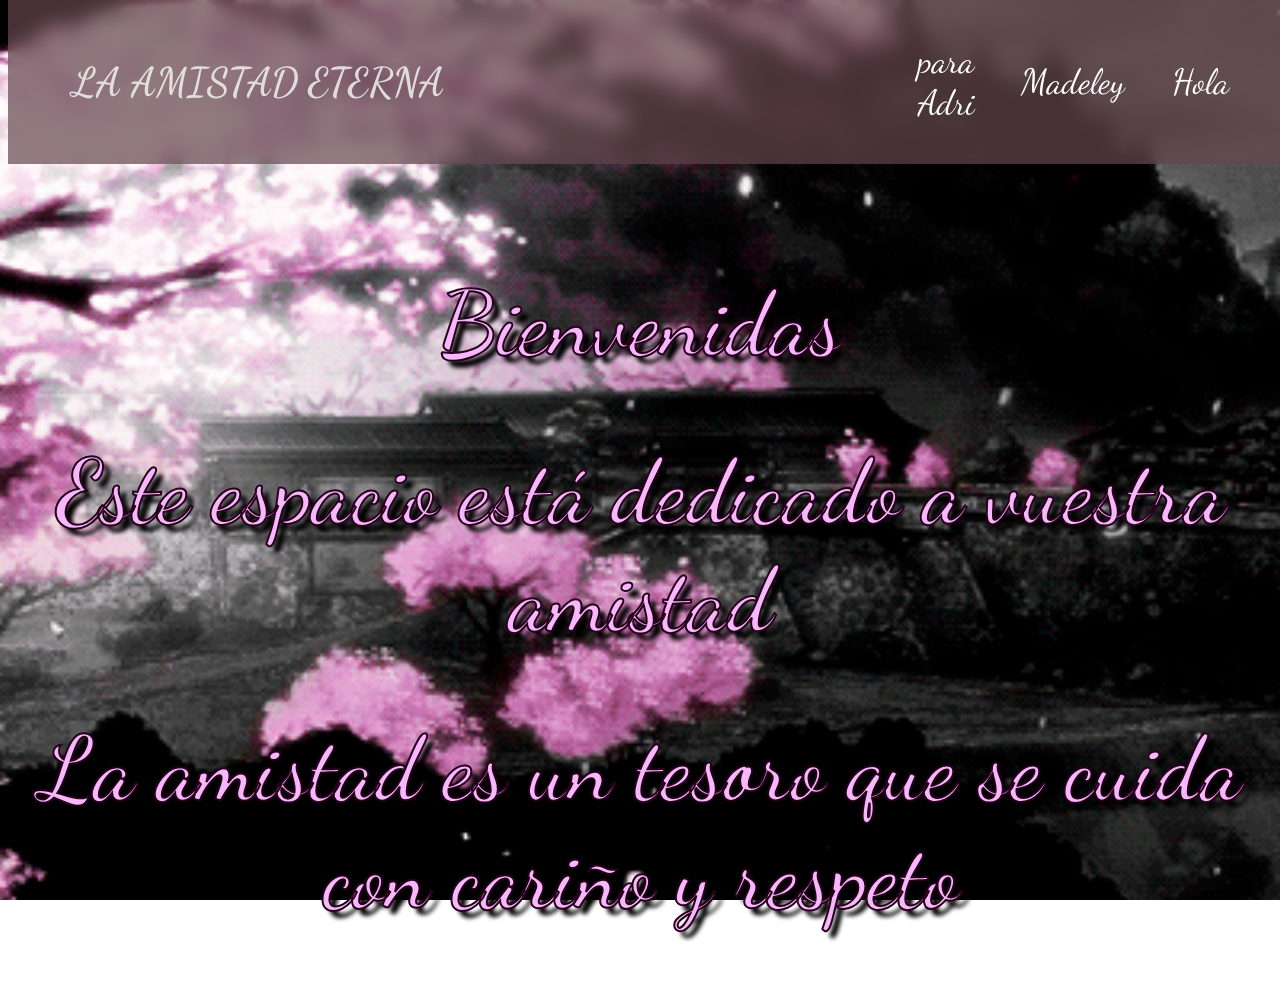
<file: index.html>
<!DOCTYPE html>
<html lang="en">
<head>
    <meta charset="UTF-8">
    <meta name="viewport" content="width=device-width, initial-scale=1.0">
    <link rel="stylesheet" href="estilos/estilo1.css">

    <link rel="preconnect" href="https://fonts.googleapis.com">
    <link rel="preconnect" href="https://fonts.gstatic.com" crossorigin>
    <link href="https://fonts.googleapis.com/css2?family=Dancing+Script:wght@400..700&display=swap" rel="stylesheet">

    <title>LA AMISTAD ETERNA</title>
</head>
<body>
    <header>
    <div class="barra">
        <div class="amigas" >
            LA AMISTAD ETERNA
        </div>
        <NAV>
            <ul id="lista" class="listarvinculos"> 
                <li><a href="Adri.html" >
                    <span>para Adri</span>
                </a></li>
                <li><a href="madeley.html" >
                    <span>Madeley</span>
                </a></li>
                <li><a href="hola.html" >
                    <span>Hola</span>
                </a></li>
            </ul>
    </div>
        </NAV>
</header>
    <main>
        <h1>Bienvenidas</h1>
        <h1>Este espacio está dedicado a vuestra amistad</h1>
        <h1>La amistad es un tesoro que se cuida con cariño y respeto</h1>
    </main>
</body>
</html>
</file>
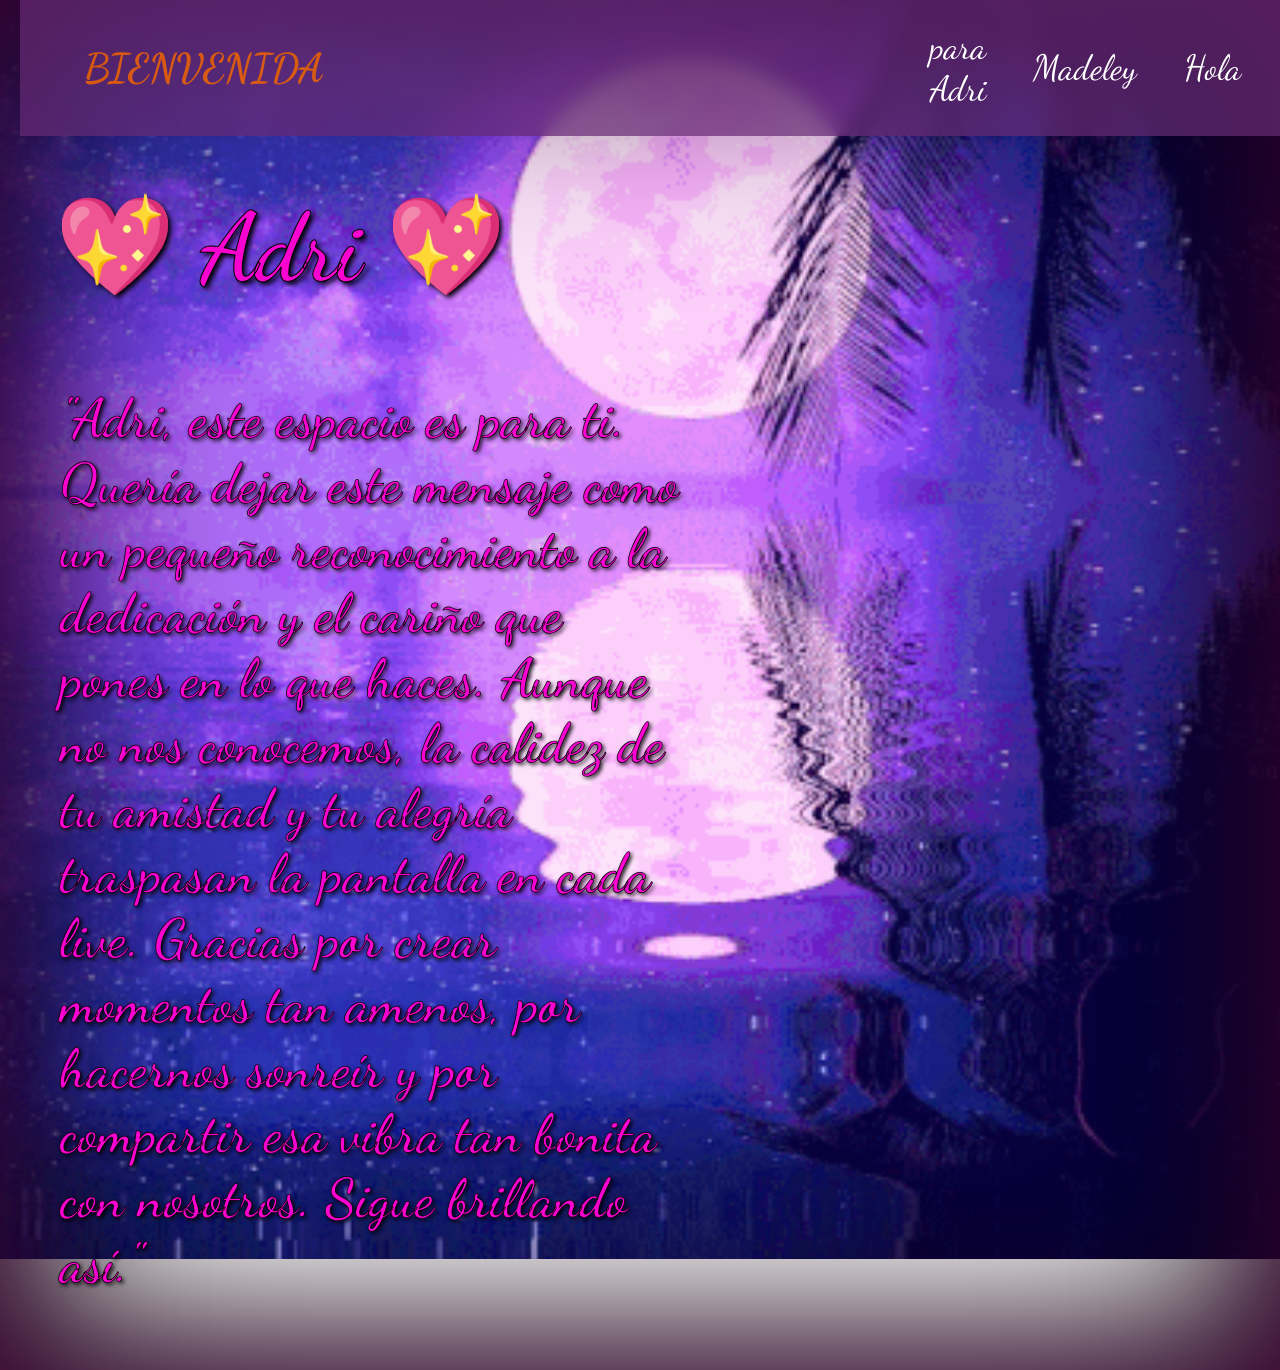
<file: Adri.html>
<!DOCTYPE html>
<html lang="en">
<head>
    <meta charset="UTF-8">
    <meta name="viewport" content="width=device-width, initial-scale=1.0">

    <link rel="preconnect" href="https://fonts.googleapis.com">
    <link rel="preconnect" href="https://fonts.gstatic.com" crossorigin>
    <link href="https://fonts.googleapis.com/css2?family=Dancing+Script:wght@400..700&display=swap" rel="stylesheet">

    <title>BIENVENIDA</title>
    <style>
header{
    width: 100%; 
    position: fixed;
    top:0;
    z-index: 999; 
    background: rgba(103, 43, 117, 0.7); 
    backdrop-filter: blur(10px);
}
.barra{
    width: 90%;
    margin:auto;
    display: flex; 
    align-items: center;
    justify-content: space-between;
    padding: 0 0; 

}
.amigas:hover{
    background-color: rgb(181, 159, 199);
    border-radius: 10px;
}
.amigas{
    font-family: 'Dancing Script', cursive;
    font-size: 40px;
    font-weight: 900;
    color:rgba(232, 97, 8, 0.897)
}
.listarvinculos{
    display: flex;
    list-style: none;
    max-width: 500px;
    width: 100%;
}
.listarvinculos li{
    flex:1;
    display: flex;
}

.listarvinculos a{
    text-decoration: none;
    color: white;
    font-size: 35px;
    position: relative;
    padding: 10px;
    display:flex;
    width: 100%;
    justify-content: center;
    align-items: center;
    transition: all;
    text-align: center;
}

.listarvinculos a:hover{
    background-color: rgb(181, 159, 199);
    border-radius: 10px;
}
        body {
            background-image: url("imagenes/poema.gif");
            background-size: cover;
            background-position: center;
            background-repeat: no-repeat;
            background-attachment: fixed;
            font-family: 'Dancing Script', cursive;
            color: rgb(249, 3, 208);
            text-align: center;
            margin: 0;
            padding: 20px;
            box-shadow: 
            inset 0 0 150px rgb(64, 2, 56),   
            inset 0 0 300px rgba(0, 0, 0, 1);
        }
         h2 {   
            margin-top: 170px;
            font-size: 600%;
            text-align: left;
            margin-left: 35px;
            text-shadow: 3px 3px 5px black;
            font-weight: 700;
            -webkit-text-stroke: 1px black;
        }
        p {
            font-size: 341%;
            color:rgb(249, 3, 208);
            text-align: left;
            width: 50%;
            margin-left: 40px;
            text-shadow: 2px 2px 4px rgb(0, 0, 0);
            font-weight: 700;
            -webkit-text-stroke: 0.7px black;
        }
    </style>
</head>
<body>
 <header>
    <div class="barra">
        <div class="amigas">
        <a href="index.html" style="text-decoration:none; color:rgba(232,97,8,0.897)">
       BIENVENIDA</a>
        </div>
        <NAV>
            <ul id="lista" class="listarvinculos"> 
                <li><a href="Adri.html" >
                    <span>para Adri</span>
                </a></li>
                <li><a href="madeley.html" >
                    <span>Madeley</span>
                </a></li>
                <li><a href="hola.html" >
                    <span>Hola</span>
                </a></li>
            </ul>
    </div>
        </NAV>
</header>
    <main>
    <h2><strong>💖 Adri 💖</strong></h2>
    <p><b>"Adri, este espacio es para ti. Quería dejar este mensaje como un pequeño reconocimiento a la dedicación y el cariño que pones en lo que haces. Aunque no nos conocemos, la calidez de tu amistad y tu alegría traspasan la pantalla en cada live. Gracias por crear momentos tan amenos, por hacernos sonreír y por compartir esa vibra tan bonita con nosotros. Sigue brillando así."</b></p>
    </main>
</body>
</html>
</file>
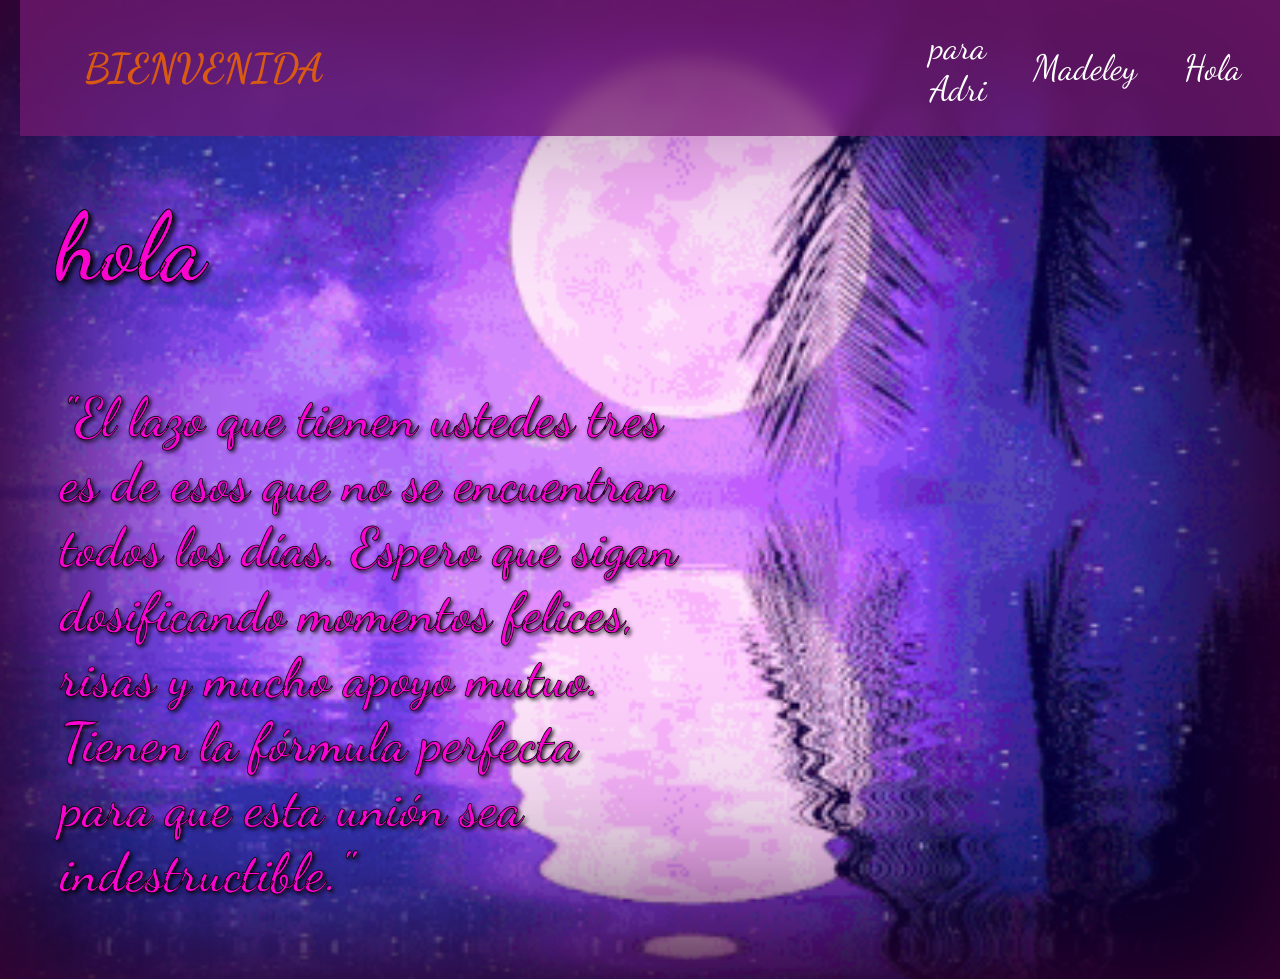
<file: hola.html>
<!DOCTYPE html>
<html lang="en">
<head>
    <meta charset="UTF-8">
    <meta name="viewport" content="width=device-width, initial-scale=1.0">

    <link rel="preconnect" href="https://fonts.googleapis.com">
    <link rel="preconnect" href="https://fonts.gstatic.com" crossorigin>
    <link href="https://fonts.googleapis.com/css2?family=Dancing+Script:wght@400..700&display=swap" rel="stylesheet">

    <title>BIENVENIDA</title>
    <style>
header{
    width: 100%; 
    position: fixed;
    top:0;
    z-index: 999; 
    background: rgba(120, 28, 117, 0.7); 
    backdrop-filter: blur(10px);
}
.barra{
    width: 90%;
    margin:auto;
    display: flex; 
    align-items: center;
    justify-content: space-between;
    padding: 0 0; 
}
.amigas:hover{
    background-color: rgb(181, 159, 199);
    border-radius: 10px;
}
.amigas{
    font-family: 'Dancing Script', cursive;
    font-size: 40px;
    font-weight: 900;
    color:rgba(232, 97, 8, 0.897)
}
.listarvinculos{
    display: flex;
    list-style: none;
    max-width: 500px;
    width: 100%;
}
.listarvinculos li{
    flex:1;
    display: flex;
}

.listarvinculos a{
    text-decoration: none;
    color: white;
    font-size: 35px;
    position: relative;
    padding: 10px;
    display:flex;
    width: 100%;
    justify-content: center;
    align-items: center;
    transition: all;
    text-align: center;
}

.listarvinculos a:hover{
    background-color: rgb(181, 159, 199);
    border-radius: 10px;
}
        body {
            background-image: url("imagenes/poema.gif");
            background-size: cover;
            background-position: center;
            background-repeat: no-repeat;
            background-attachment: fixed;
            font-family: 'Dancing Script', cursive;
            color: rgb(249, 3, 208);
            text-align: center;
            margin: 0;
            padding: 20px;
            box-shadow: 
            inset 0 0 150px rgb(64, 2, 56),   
            inset 0 0 300px rgba(0, 0, 0, 1);
        }
         h2 {   
            margin-top: 170px;
            font-size: 600%;
            text-align: left;
            margin-left: 35px;
            text-shadow: 3px 3px 5px black;
            font-weight: 700;
            -webkit-text-stroke: 1px black;
        }
        p {
            font-size: 341%;
            color:rgb(249, 3, 208);
            text-align: left;
            width: 50%;
            margin-left: 40px;
            text-shadow: 2px 2px 4px rgb(0, 0, 0);
            font-weight: 700;
            -webkit-text-stroke: 0.7px black;
        }
    </style>
</head>
<body>
 <header>
    <div class="barra">
        <div class="amigas">
        <a href="index.html" style="text-decoration:none; color:rgba(232,97,8,0.897)">
        BIENVENIDA</a>
        </div>
        <NAV>
            <ul id="lista" class="listarvinculos"> 
                <li><a href="Adri.html" >
                    <span>para Adri</span>
                </a></li>
                <li><a href="madeley.html" >
                    <span>Madeley</span>
                </a></li>
                <li><a href="hola.html" >
                    <span>Hola</span>
                </a></li>
            </ul>
    </div>
        </NAV>
</header>
    <main>
    <h2><strong>hola</strong></h2>
    <p><b>"El lazo que tienen ustedes tres es de esos que no se encuentran todos los días. Espero que sigan dosificando momentos felices, risas y mucho apoyo mutuo. Tienen la fórmula perfecta para que esta unión sea indestructible."</b></p>
    </main>
</body>
</html>
</file>
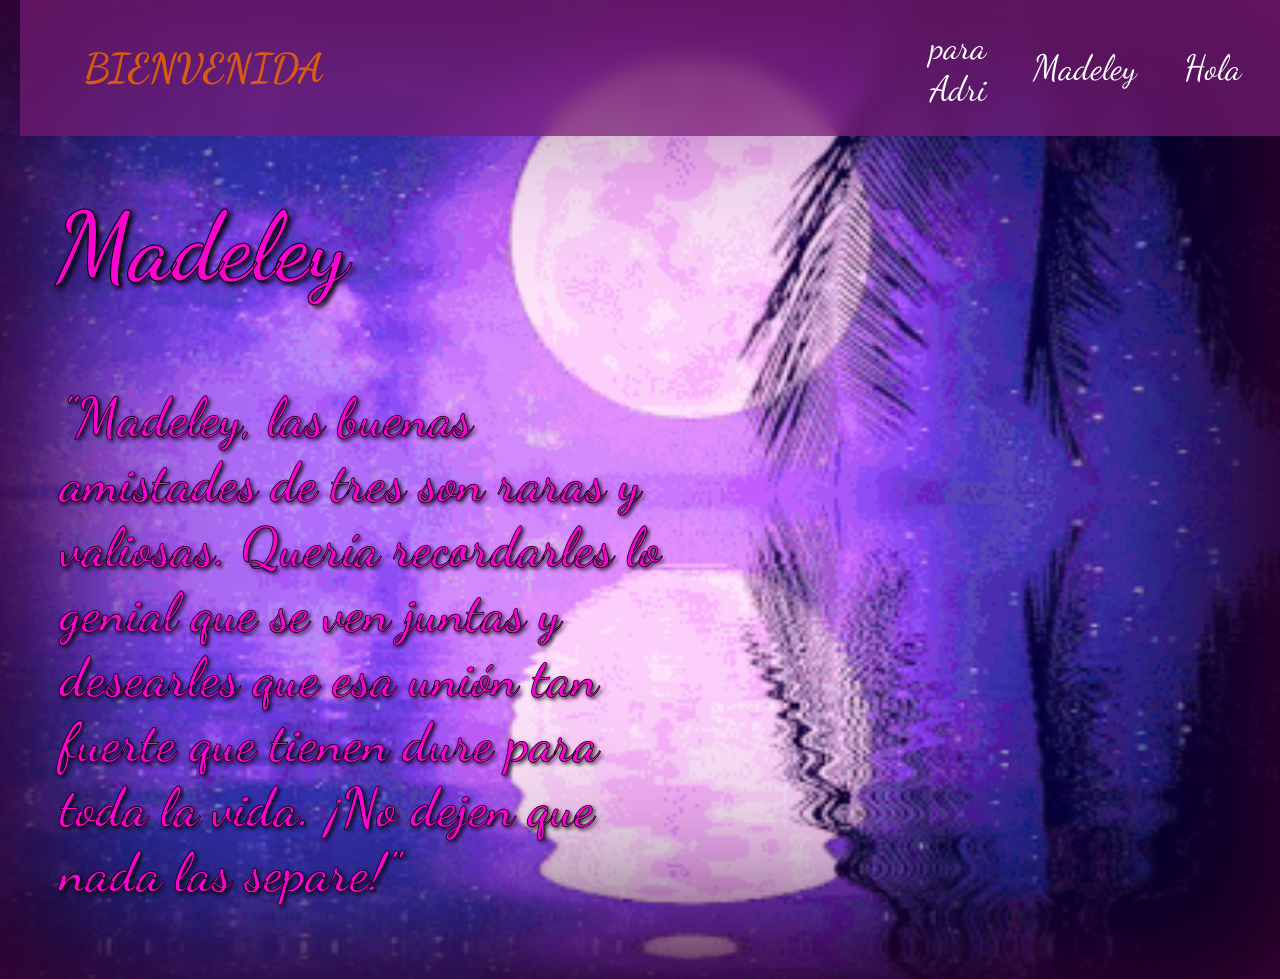
<file: madeley.html>
<!DOCTYPE html>
<html lang="en">
<head>
    <meta charset="UTF-8">
    <meta name="viewport" content="width=device-width, initial-scale=1.0">

    <link rel="preconnect" href="https://fonts.googleapis.com">
    <link rel="preconnect" href="https://fonts.gstatic.com" crossorigin>
    <link href="https://fonts.googleapis.com/css2?family=Dancing+Script:wght@400..700&display=swap" rel="stylesheet">

    <title>BIENVENIDA</title>
    <style>
header{
    width: 100%; 
    position: fixed;
    top:0;
    z-index: 999; 
    background: rgba(120, 28, 117, 0.7); 
    backdrop-filter: blur(10px);
}
.barra{
    width: 90%;
    margin:auto;
    display: flex; 
    align-items: center;
    justify-content: space-between;
    padding: 0 0; 

}
.amigas:hover{
    background-color: rgb(181, 159, 199);
    border-radius: 10px;
}
.amigas{
    font-family: 'Dancing Script', cursive;
    font-size: 40px;
    font-weight: 900;
    color:rgba(232, 97, 8, 0.897)
}
.listarvinculos{
    display: flex;
    list-style: none;
    max-width: 500px;
    width: 100%;
}
.listarvinculos li{
    flex:1;
    display: flex;
}

.listarvinculos a{
    text-decoration: none;
    color: white;
    font-size: 35px;
    position: relative;
    padding: 10px;
    display:flex;
    width: 100%;
    justify-content: center;
    align-items: center;
    transition: all;
    text-align: center;
}

.listarvinculos a:hover{
    background-color: rgba(181, 159, 199);
    border-radius: 10px;
}
        body {
            background-image: url("imagenes/poema.gif");
            background-size: cover;
            background-position: center;
            background-repeat: no-repeat;
            background-attachment: fixed;
            font-family: 'Dancing Script', cursive;
            color: rgb(249, 3, 208);
            text-align: center;
            margin: 0;
            padding: 20px;
            box-shadow: 
            inset 0 0 150px rgb(64, 2, 56),   
            inset 0 0 300px rgba(0, 0, 0, 1);
        }
         h2 {   
            margin-top: 170px;
            font-size: 600%;
            text-align: left;
            margin-left: 35px;
            text-shadow: 3px 3px 5px black;
            font-weight: 700;
            -webkit-text-stroke: 1px black;
        }
        p {
            font-size: 341%;
            color:rgb(249, 3, 208);
            text-align: left;
            width: 50%;
            margin-left: 40px;
            text-shadow: 2px 2px 4px rgb(0, 0, 0);
            font-weight: 700;
            -webkit-text-stroke: 0.7px black;
        }
    </style>
</head>
<body>
 <header>
    <div class="barra">
        <div class="amigas">
        <a href="index.html" style="text-decoration:none; color:rgba(232,97,8,0.897)">
        BIENVENIDA</a>
        </div>
        <NAV>
            <ul id="lista" class="listarvinculos"> 
                <li><a href="Adri.html" >
                    <span>para Adri</span>
                </a></li>
                <li><a href="madeley.html" >
                    <span>Madeley</span>
                </a></li>
                <li><a href="hola.html" >
                    <span>Hola</span>
                </a></li>
            </ul>
    </div>
        </NAV>
</header>
    <main>
    <h2><strong>Madeley</strong></h2>
    <p><b>"Madeley, las buenas amistades de tres son raras y valiosas. Quería recordarles lo genial que se ven juntas y desearles que esa unión tan fuerte que tienen dure para toda la vida. ¡No dejen que nada las separe!"</b></p>
    </main>
</body>
</html>
</file>
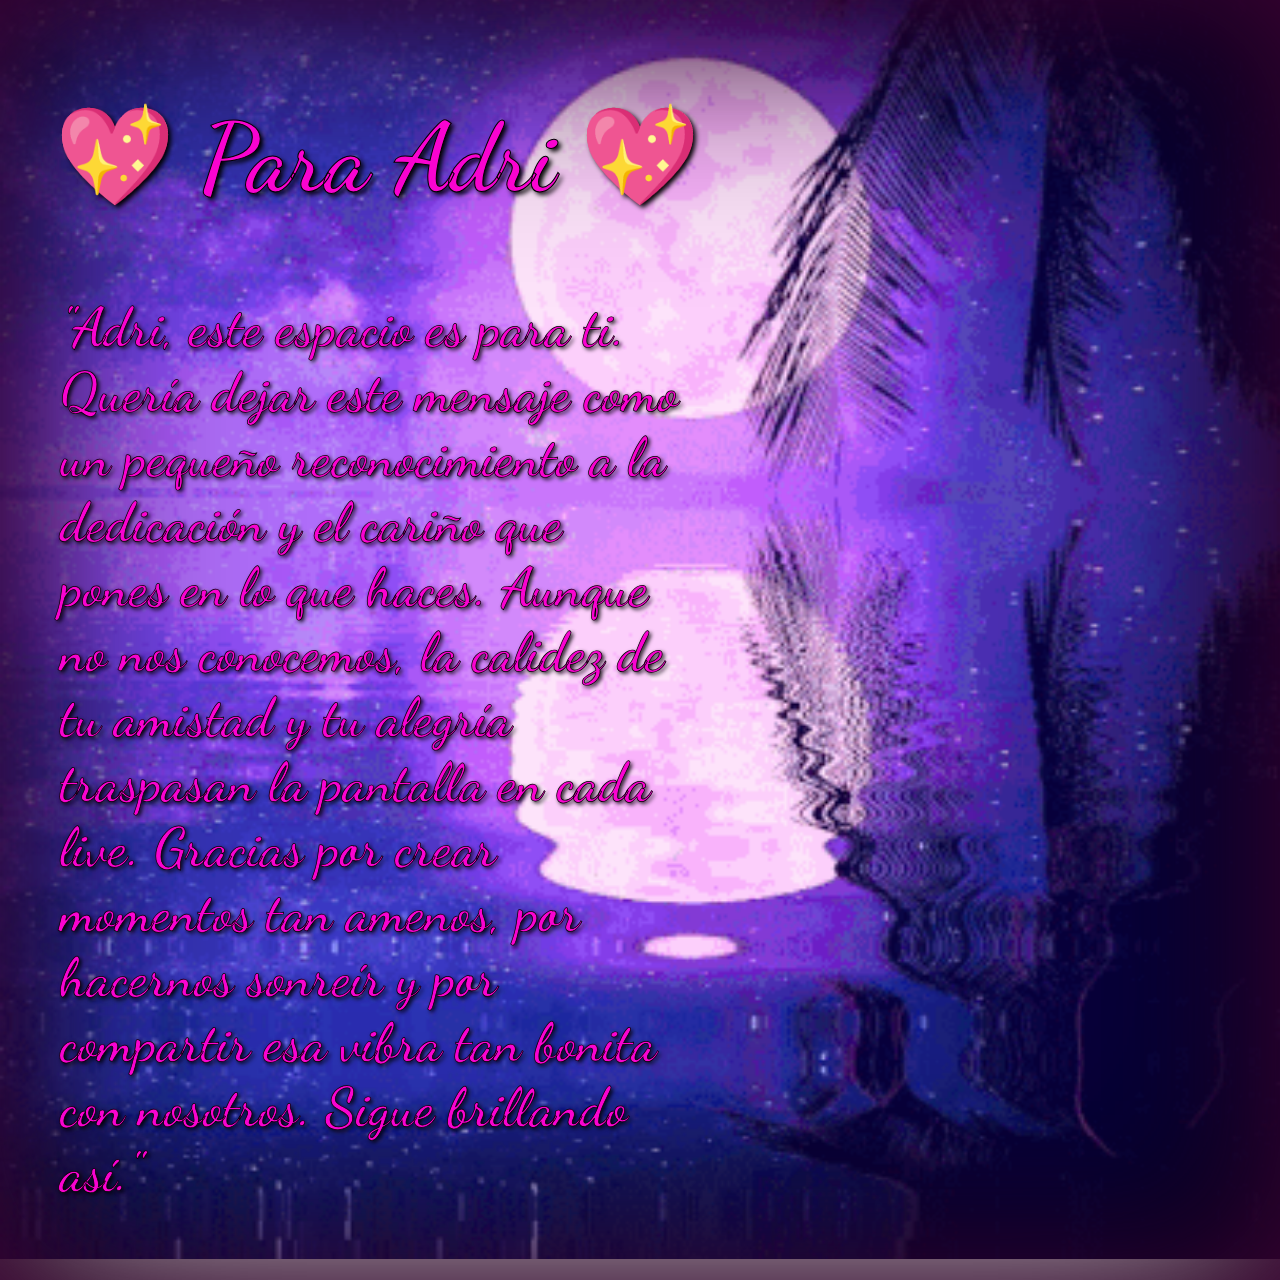
<file: para-Adri.html>
<!DOCTYPE html>
<html lang="en">
<head>
    <meta charset="UTF-8">
    <meta name="viewport" content="width=device-width, initial-scale=1.0">

    <link rel="preconnect" href="https://fonts.googleapis.com">
    <link rel="preconnect" href="https://fonts.gstatic.com" crossorigin>
    <link href="https://fonts.googleapis.com/css2?family=Dancing+Script:wght@400..700&display=swap" rel="stylesheet">

    <title>LA AMISTAD ETERNA</title>
    <style>
        body {
            background-image: url("imagenes/poema.gif");
            background-size: cover;
            background-position: center;
            background-repeat: no-repeat;
            background-attachment: fixed;
            font-family: 'Dancing Script', cursive;
            color: rgb(249, 3, 208);
            text-align: center;
            margin: 0;
            padding: 20px;
            box-shadow: 
            inset 0 0 150px rgb(64, 2, 56),   
            inset 0 0 300px rgba(0, 0, 0, 1);
        }
         h2 {   
            font-size: 600%;
            text-align: left;
            margin-left: 35px;
            text-shadow: 3px 3px 5px black;
            font-weight: 700;
            -webkit-text-stroke: 1px black;
        }
        p {
            font-size: 341%;
            color:rgb(249, 3, 208);
            text-align: left;
            width: 50%;
            margin-left: 40px;
            text-shadow: 2px 2px 4px rgb(0, 0, 0);
            font-weight: 700;
            -webkit-text-stroke: 0.7px black;
        }
    </style>
</head>
<body>

    <main>
    <h2><strong>💖 Para Adri 💖</strong></h2>
    <p><b>"Adri, este espacio es para ti. Quería dejar este mensaje como un pequeño reconocimiento a la dedicación y el cariño que pones en lo que haces. Aunque no nos conocemos, la calidez de tu amistad y tu alegría traspasan la pantalla en cada live. Gracias por crear momentos tan amenos, por hacernos sonreír y por compartir esa vibra tan bonita con nosotros. Sigue brillando así."</b></p>
    </main>
</body>
</html>
</file>
<file: estilos/estilo1.css>
header{
    width: 100%; 
    position: fixed;
    top:0;
    z-index: 999; 
    background: rgba(100, 70, 78, 0.7); 
    backdrop-filter: blur(10px);
}
.barra{
    width: 90%;
    margin:auto;
    display: flex; 
    align-items: center;
    justify-content: space-between;
    }
.amigas{
    font-family: 'Dancing Script', cursive;
    font-size: 40px;
    font-weight: 600;
    color:rgba(235, 234, 233, 0.897)
}
.listarvinculos{
    display: flex;
    list-style: none;
    max-width: 500px;
    width: 100%;
}
.listarvinculos li{
    flex:1;
    display: flex;
}

.listarvinculos a{
    text-decoration: none;
    color: white;
    font-size: 35px;
    position: relative;
    padding: 10px;
    display:flex;
    width: 100%;
    justify-content: center;
    align-items: center;
    transition: all;
    text-align: center;
}

.listarvinculos a:hover{
    background-color: rgb(166, 159, 172);
    border-radius: 10px;
}

body{
    background-image: 
    url("../imagenes/bienvenida1.gif");
    background-size:cover;
    background-position: center;
    background-attachment: fixed;
    background-repeat: no-repeat;
    font-family: 'Dancing Script', cursive;
    font-size: 30px;
    color: rgb(238, 16, 153);
}
main {
    margin-top: 270px; 
    text-align: center;
    text-shadow: 7px 7px 4px black;
}
h1 {
    color: rgb(246, 184, 251);
    font-size: 300%;
    text-align: center;
    text-shadow: 7px 7px 4px black;
    margin-top: 30px;
    -webkit-text-stroke: 2px rgb(39, 2, 28);
}
</file>
